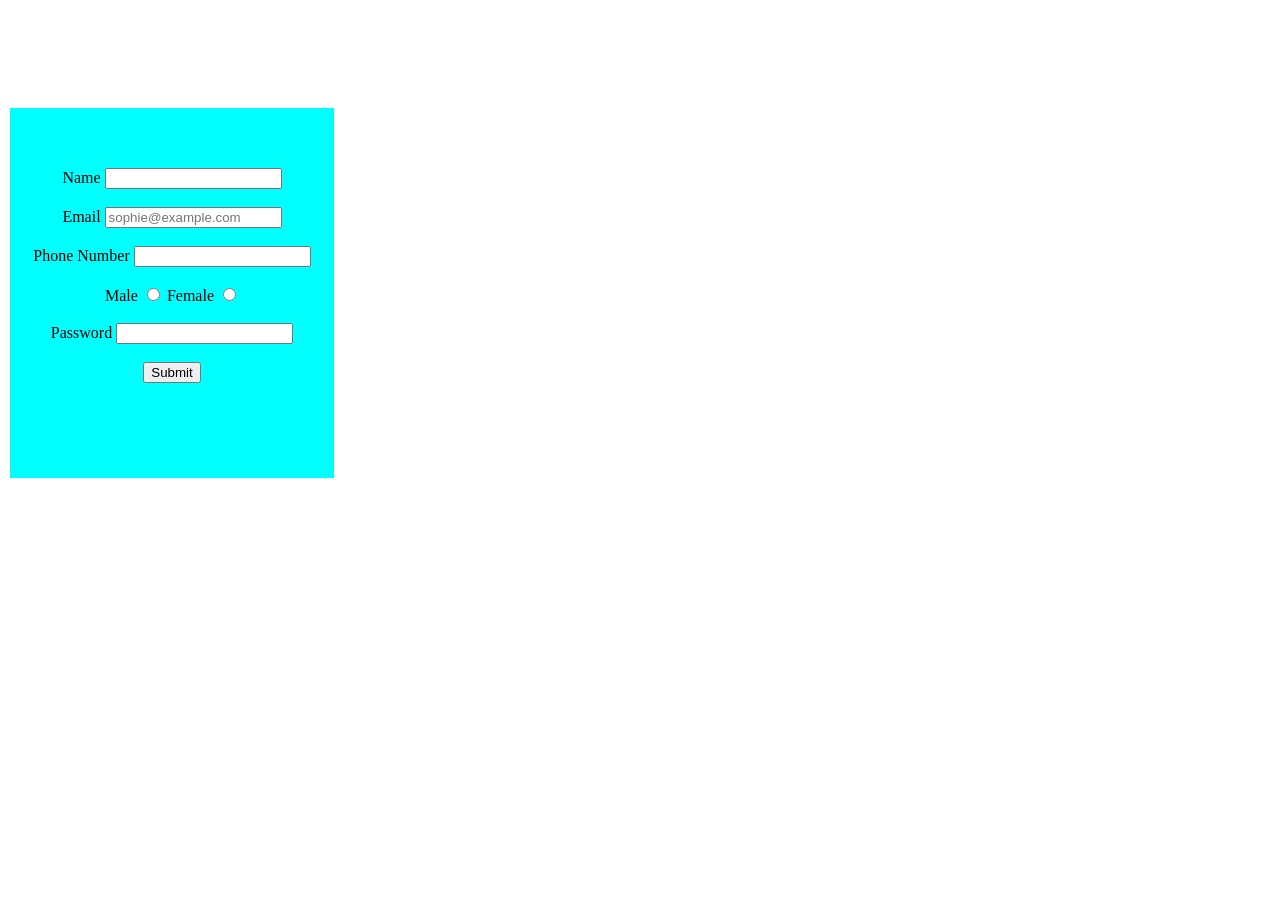
<file: index.html>
<!DOCTYPE html>
<html lang="en">
<head>
    <meta charset="UTF-8">
    <meta http-equiv="X-UA-Compatible" content="IE=edge">
    <meta name="viewport" content="width=device-width, initial-scale=1.0">
    <title>Simple Form</title>
</head>
<body>

    <form onsubmit="event.preventDefault()">

        <fieldset id="fieldset">
            
        <!-- Name -->
        <label for="name">Name</label>
        <input type="text" name="name" value="" id="name" required>
        <br> <br>
        <!-- Email -->
        <label for="email">Email</label>
        <input type="email" name="email" placeholder="sophie@example.com" id="email" value="" required>
        <br> <br>
        <!-- Phone Number -->
        <label for="tel">Phone Number</label>
        <input type="tel" name="tel" value="" id="phone number" required>
        <br> <br>
        <!-- Male -->
        <label for="male">Male</label>
        <input type="radio" name="male" id="male" value="">
         <!-- Male -->
         <label for="female">Female</label>
         <input type="radio" name="female" id="female" value="">
         <br> <br>
          <!-- Password -->
          <label for="password">Password</label>
          <input type="password" name="password" id="password" value="" required>
          
          <br> <br>

          <button onclick="alert('Form was submitted sucessfully')">Submit</button>

    
    </fieldset>

    </form>
    

    <style>
        body {
                text-align: center;
                padding-top: 100px;
            
            }

            #fieldset {
                padding-top: 60px;
                background-color: aqua;
                border: none;
                width: 300px;
                height: 300px;

            }

            .submit {
                background-color: rgb(54, 70, 129);
                border-radius: 10px;
                color: white;
                width: 30%;
                
            }

            h1 {
                color: red;
            }
    </style>

    
    <script src="index.js"></script>
</body>
</html>
</file>
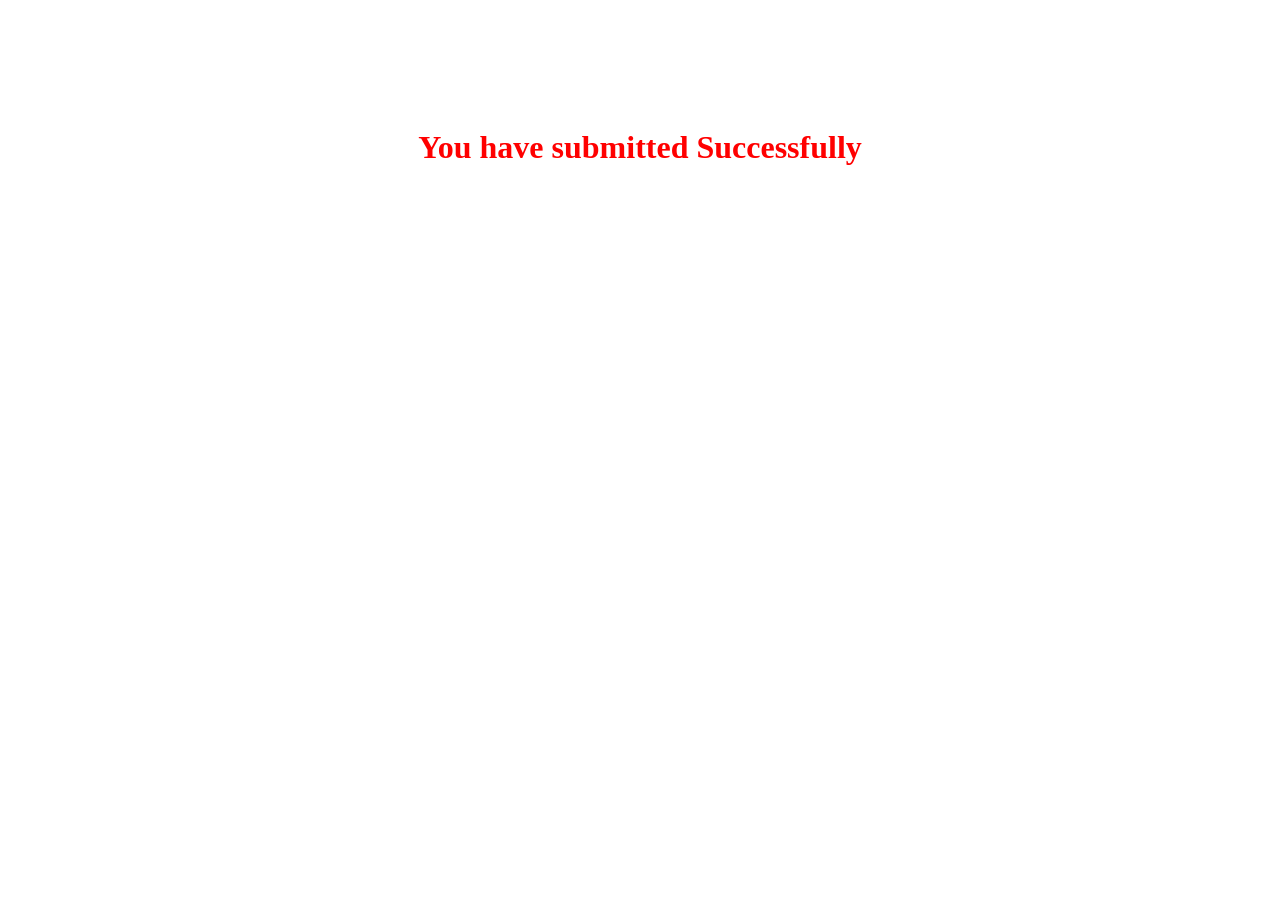
<file: thankyou.html>
<!DOCTYPE html>
<html lang="en">
<head>
    <meta charset="UTF-8">
    <meta http-equiv="X-UA-Compatible" content="IE=edge">
    <meta name="viewport" content="width=device-width, initial-scale=1.0">
    <title>Simple Form</title>
    <link rel="stylesheet" href="styles.css">
</head>
<body>

    <h1> You have submitted Successfully</h1>
    
  
</body>
</html>
</file>
<file: styles.css>
body {
    text-align: center;
    padding-top: 100px;
   
}

#fieldset {
    padding-top: 60px;
    background-color: aqua;
    border: none;
    width: 300px;
    height: 300px;

}

.submit {
    background-color: rgb(54, 70, 129);
    border-radius: 10px;
    color: white;
    width: 30%;
    
}

h1 {
    color: red;
}
</file>
